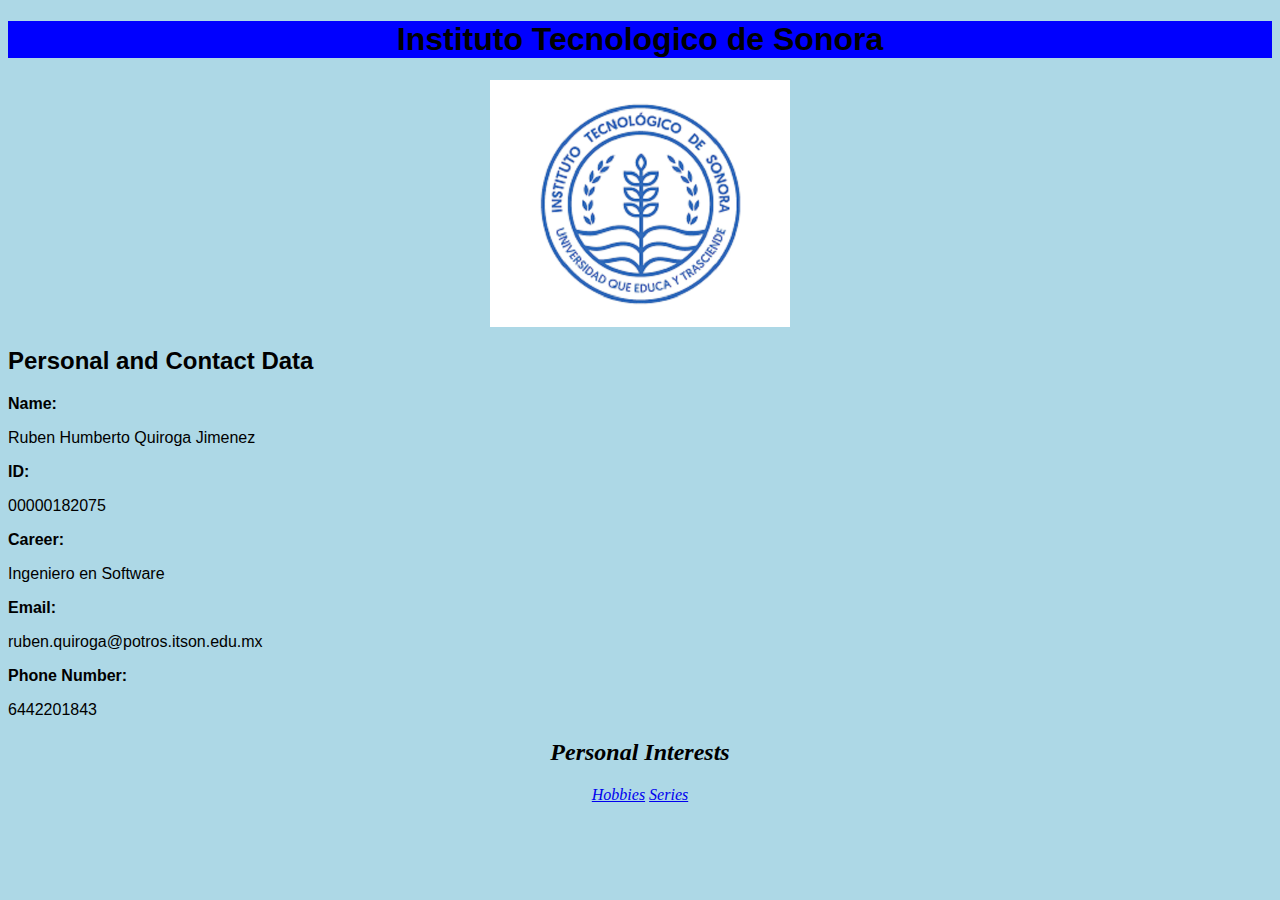
<file: index.html>
<!DOCTYPE html>
<html lang="en">
<head id="Header">
    <meta charset="UTF-8">
    <meta name="viewport" content="width=device-width, initial-scale=1.0">
    <link rel="stylesheet" href="style/style.css">
    <title>Main Page</title>
</head>
<body>
    <header id="title">
        <h1>Instituto Tecnologico de Sonora</h1>
        
    </header>
    <div>
        <img src="Imagenes/logoitson.png">
    </div>
    <div id="datos">
        <h2>Personal and Contact Data</h2>
        <b><p>Name: </p></b> <p>Ruben Humberto Quiroga Jimenez</p>
        <b><p>ID: </p></b> <p>00000182075</p>
        <b><p>Career: </p></b> <p>Ingeniero en Software</p>
        <b><p>Email: </p></b> <p>ruben.quiroga@potros.itson.edu.mx</p>
        <b><p>Phone Number: </p></b> <p>6442201843</p>
        
    </div>
    
    <div id="links">
        <h2>Personal Interests</h2>
        <a href="Hobbies.html">Hobbies</a>
        <a href="Series.html">Series</a>
    </div>

</body>
</html>
</file>
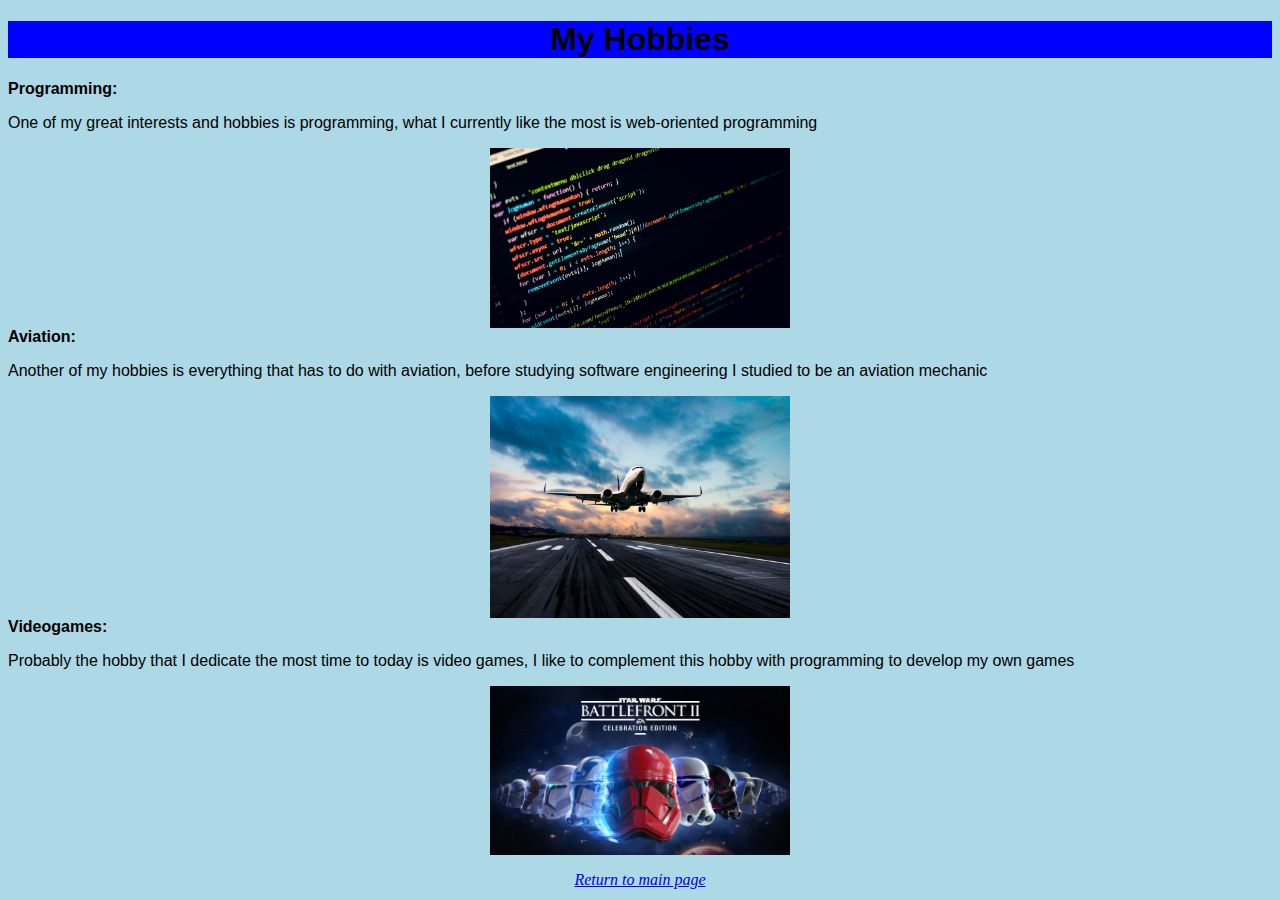
<file: hobbies.html>
<!DOCTYPE html>
<html lang="en">
<head>
    <meta charset="UTF-8">
    <meta name="viewport" content="width=device-width, initial-scale=1.0">
    <title>Hobbies</title>
    <link rel="stylesheet" href="style/style.css">
</head>
<body>
    <header>
        <h1>My Hobbies</h1>
    </header>
    <b>Programming: </b>
    <p>One of my great interests and hobbies is programming, what I currently like the most is web-oriented programming</p>
    <img src="Imagenes/programacion.jpg">

    <b>Aviation: </b>
    <p>Another of my hobbies is everything that has to do with aviation, before studying software engineering I studied to be an aviation mechanic</p>
    <img src="Imagenes/aviacion.jpg">
    
    <b>Videogames: </b>
    <p>Probably the hobby that I dedicate the most time to today is video games, I like to complement this hobby with programming to develop my own games</p>
    <img src="Imagenes/videojuego.jpg">

    <div id="links">
        <P></P>
        <P></P>
        <a href="index.html">Return to main page</a>
    </div>
    
    
</body>
</html>
</file>
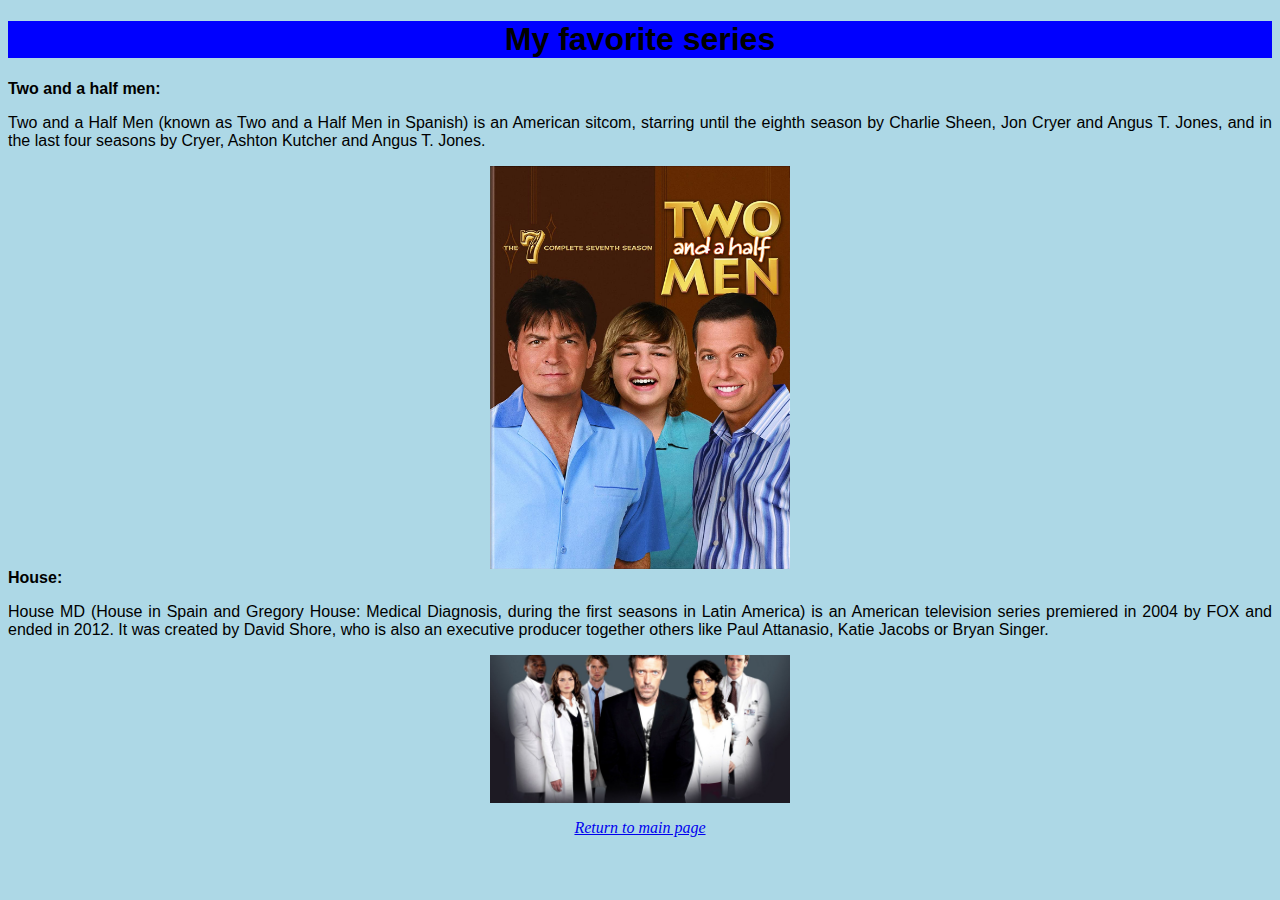
<file: series.html>
<!DOCTYPE html>
<html lang="en">
<head>
    <meta charset="UTF-8">
    <meta name="viewport" content="width=device-width, initial-scale=1.0">
    <title>Series</title>
    <link rel="stylesheet" href="style/style.css">
</head>
<body>
    <header>
        <h1>My favorite series</h1>
    </header>
    <b>Two and a half men: </b>
    <p>Two and a Half Men (known as Two and a Half Men in Spanish) is an American sitcom, starring until the eighth season by Charlie Sheen, Jon Cryer and Angus T. Jones, and in the last four seasons by Cryer, Ashton Kutcher and Angus T. Jones.</p>
    <img src="Imagenes/twoandahalfmen.png">

    <b>House: </b>
    <p>
        House MD (House in Spain and Gregory House: Medical Diagnosis, during the first seasons in Latin America) is an American television series premiered in 2004 by FOX and ended in 2012. It was created by David Shore, who is also an executive producer together others like Paul Attanasio, Katie Jacobs or Bryan Singer.</p>
    <img src="Imagenes/house.jpg">


    <div id="links">
        <P></P>
        <P></P>
        <a href="index.html">Return to main page</a>
    </div>
</body>
</html>
</file>
<file: style/style.css>
body {
    background-color: lightblue;
    font-family: -apple-system, BlinkMacSystemFont, 'Segoe UI', Roboto, Oxygen, Ubuntu, Cantarell, 'Open Sans', 'Helvetica Neue', sans-serif;
    text-align: justify;
}
img {
    display: block;
    margin-left: auto;
    margin-right: auto;
    width: 300px;
}    
header {
    text-align: center;
    background-color: blue;
}
#links {
    font-style: oblique;
    text-align: center;
    font-family: fantasy;
}
</file>
